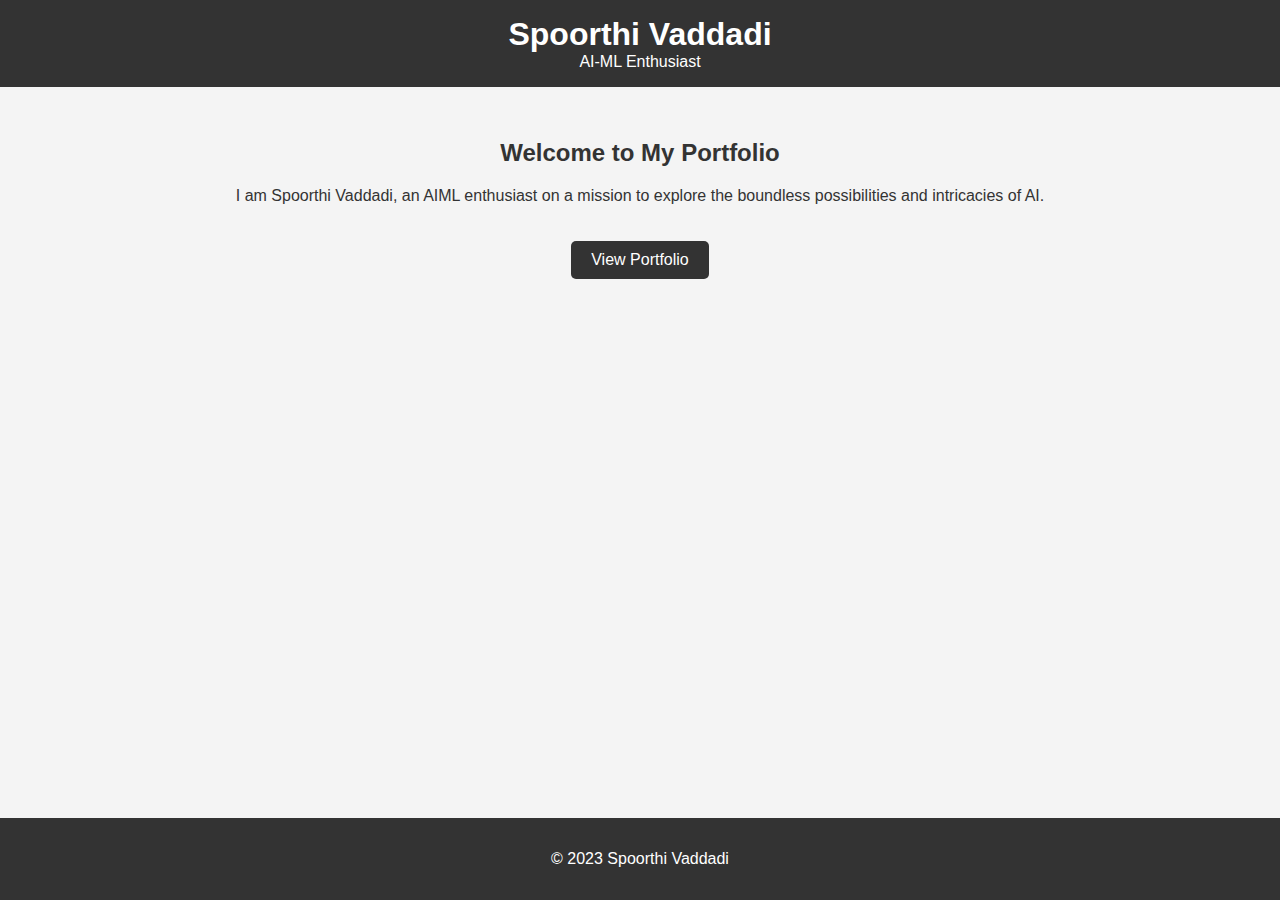
<file: index.html>
<!DOCTYPE html>
<html lang="en">
<head>
    <meta charset="UTF-8">
    <meta name="viewport" content="width=device-width, initial-scale=1.0">
    <link rel="stylesheet" href="styles.css">
    <title>Spoorthi Vaddadi - Home</title>
</head>
<body>
    <header>
        <h1>Spoorthi Vaddadi</h1>
        <p>AI-ML Enthusiast</p>
    </header>

    <section class="hero">
        <h2>Welcome to My Portfolio</h2>
        <p>I am Spoorthi Vaddadi, an AIML enthusiast on a mission to explore the boundless possibilities and intricacies of AI.</p>
        <a href="portfolio.html" class="btn">View Portfolio</a>
    </section>

    <footer>
        <p>&copy; 2023 Spoorthi Vaddadi</p>
    </footer>
</body>
</html>
</file>
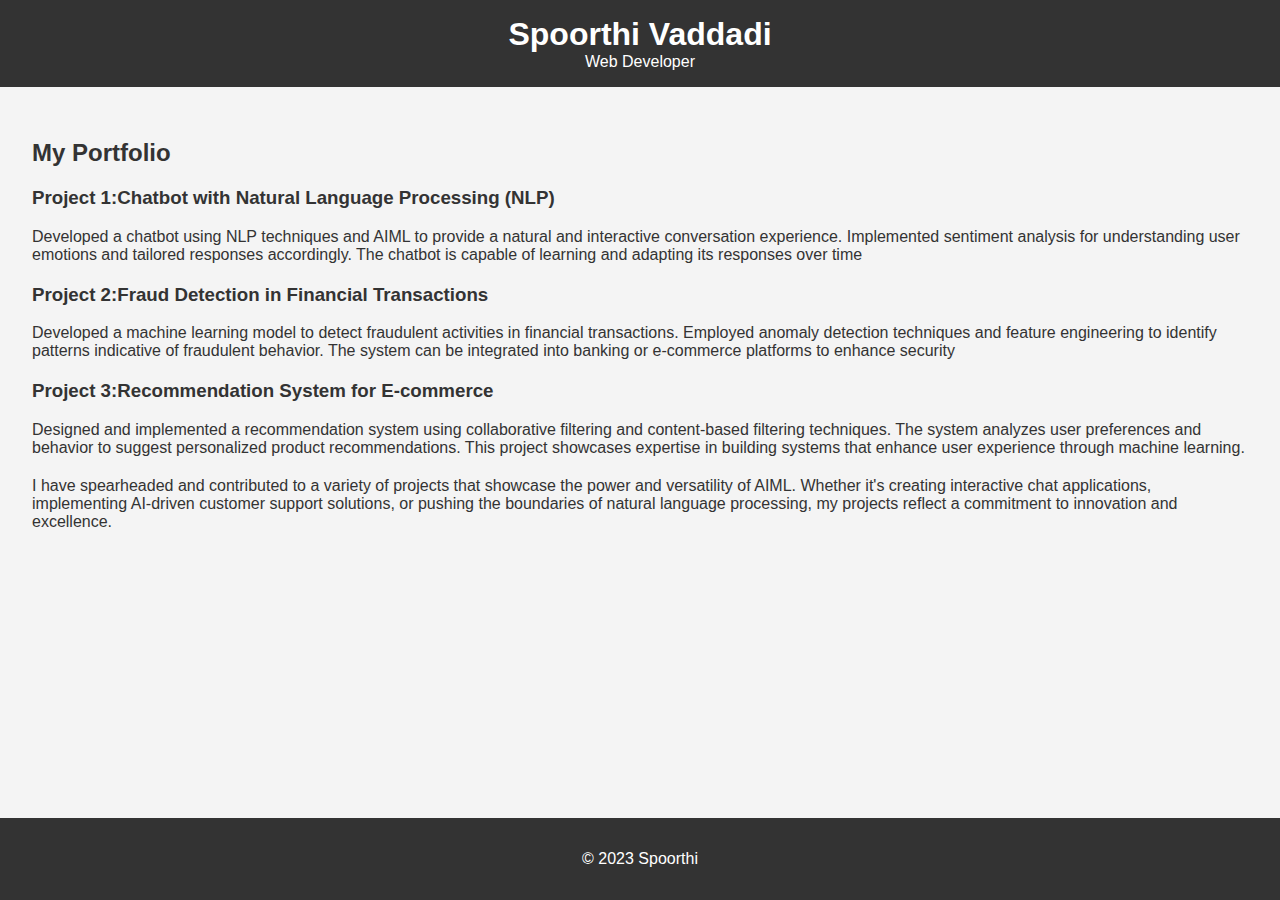
<file: portfolio.html>
<!DOCTYPE html>
<html lang="en">
<head>
    <meta charset="UTF-8">
    <meta name="viewport" content="width=device-width, initial-scale=1.0">
    <link rel="stylesheet" href="styles.css">
    <title>Poshitha - Portfolio</title>
</head>
<body>
    <header>
        <h1>Spoorthi Vaddadi</h1>
        <p>Web Developer</p>
    </header>

    <section class="portfolio">
        <h2>My Portfolio</h2>
        <div class="project">
            <h3>Project 1:Chatbot with Natural Language Processing (NLP)</h3>
            <p>Developed a chatbot using NLP techniques and AIML to provide a natural and interactive conversation experience. Implemented sentiment analysis for understanding user emotions and tailored responses accordingly. The chatbot is capable of learning and adapting its responses over time</p>
        </div>
        <div class="project">
            <h3>Project 2:Fraud Detection in Financial Transactions</h3>
            <p>Developed a machine learning model to detect fraudulent activities in financial transactions. Employed anomaly detection techniques and feature engineering to identify patterns indicative of fraudulent behavior. The system can be integrated into banking or e-commerce platforms to enhance security</p>
        </div>
        <div class="project">
            <h3>Project 3:Recommendation System for E-commerce</h3>
            <p>Designed and implemented a recommendation system using collaborative filtering and content-based filtering techniques. The system analyzes user preferences and behavior to suggest personalized product recommendations. This project showcases expertise in building systems that enhance user experience through machine learning.</p>
        </div>
<p>I have spearheaded and contributed to a variety of projects that showcase the power and versatility of AIML. Whether it's creating interactive chat applications, implementing AI-driven customer support solutions, or pushing the boundaries of natural language processing, my projects reflect a commitment to innovation and excellence.</p>
    </section>

    <footer>
        <p>&copy; 2023 Spoorthi</p>
    </footer>
</body>
</html>
</file>
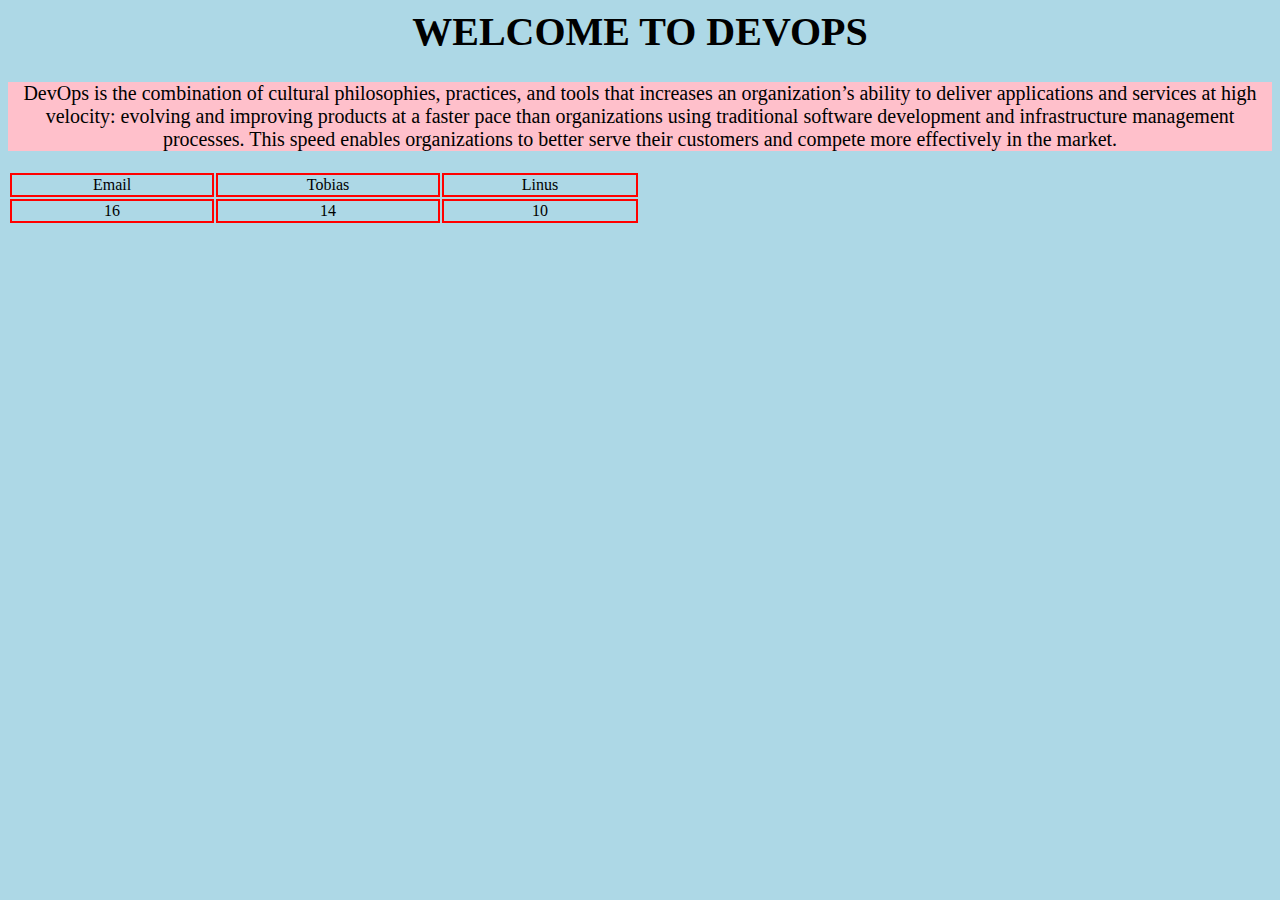
<file: sam.html>
<head>
	<link rel="stylesheet" type="text/css" href="sam.css">
</head>
<body>

	<h1>WELCOME TO DEVOPS</h1>
	<p> DevOps is the combination of cultural philosophies, 
practices, and tools that increases an organization’s ability to deliver
 applications and services at high velocity: evolving and improving products at a faster pace than organizations using traditional software development and infrastructure management processes. This speed enables organizations to better serve their customers and compete more effectively in the market.</p>

	<table > 
 	 <tr>
     		<td>Email</td>
 		   <td>Tobias</td>
  		  <td>Linus</td>
  	</tr>
 	 <tr>
 		   <td>16</td>
  		  <td>14</td>
   		 <td>10</td>	
	</tr>
	</table>
</body>
</file>
<file: styles.css>
body {
    font-family: 'Arial', sans-serif;
    margin: 0;
    padding: 0;
    background-color: #f4f4f4;
    color: #333;
}

header {
    background-color: #333;
    color: #fff;
    text-align: center;
    padding: 1em 0;
}

header h1 {
    margin: 0;
}

header p {
    margin: 0;
}

.hero {
    text-align: center;
    padding: 2em;
}

.btn {
    display: inline-block;
    padding: 10px 20px;
    margin-top: 20px;
    background-color: #333;
    color: #fff;
    text-decoration: none;
    border-radius: 5px;
}

.portfolio {
    padding: 2em;
}

.project {
    margin-bottom: 20px;
}

footer {
    background-color: #333;
    color: #fff;
    text-align: center;
    padding: 1em 0;
    position: fixed;
    bottom: 0;
    width: 100%;
}
</file>
<file: sam.css>
table{
		
		width:50%;
		text-align: center;
	}
	td {
  		border:2px solid red;
		  text-align: center;
	}
	p{
	color:green;
	font-size:30px;
	background-color:pink;
}
h1 {
  color: black;
  text-align: center;
  font-size: 40px;
}
p {
  font-family: verdana;
  font-size: 20px;
  text-align: center;
  color:black;
}
body {
  background-color: lightblue;
}
</file>
